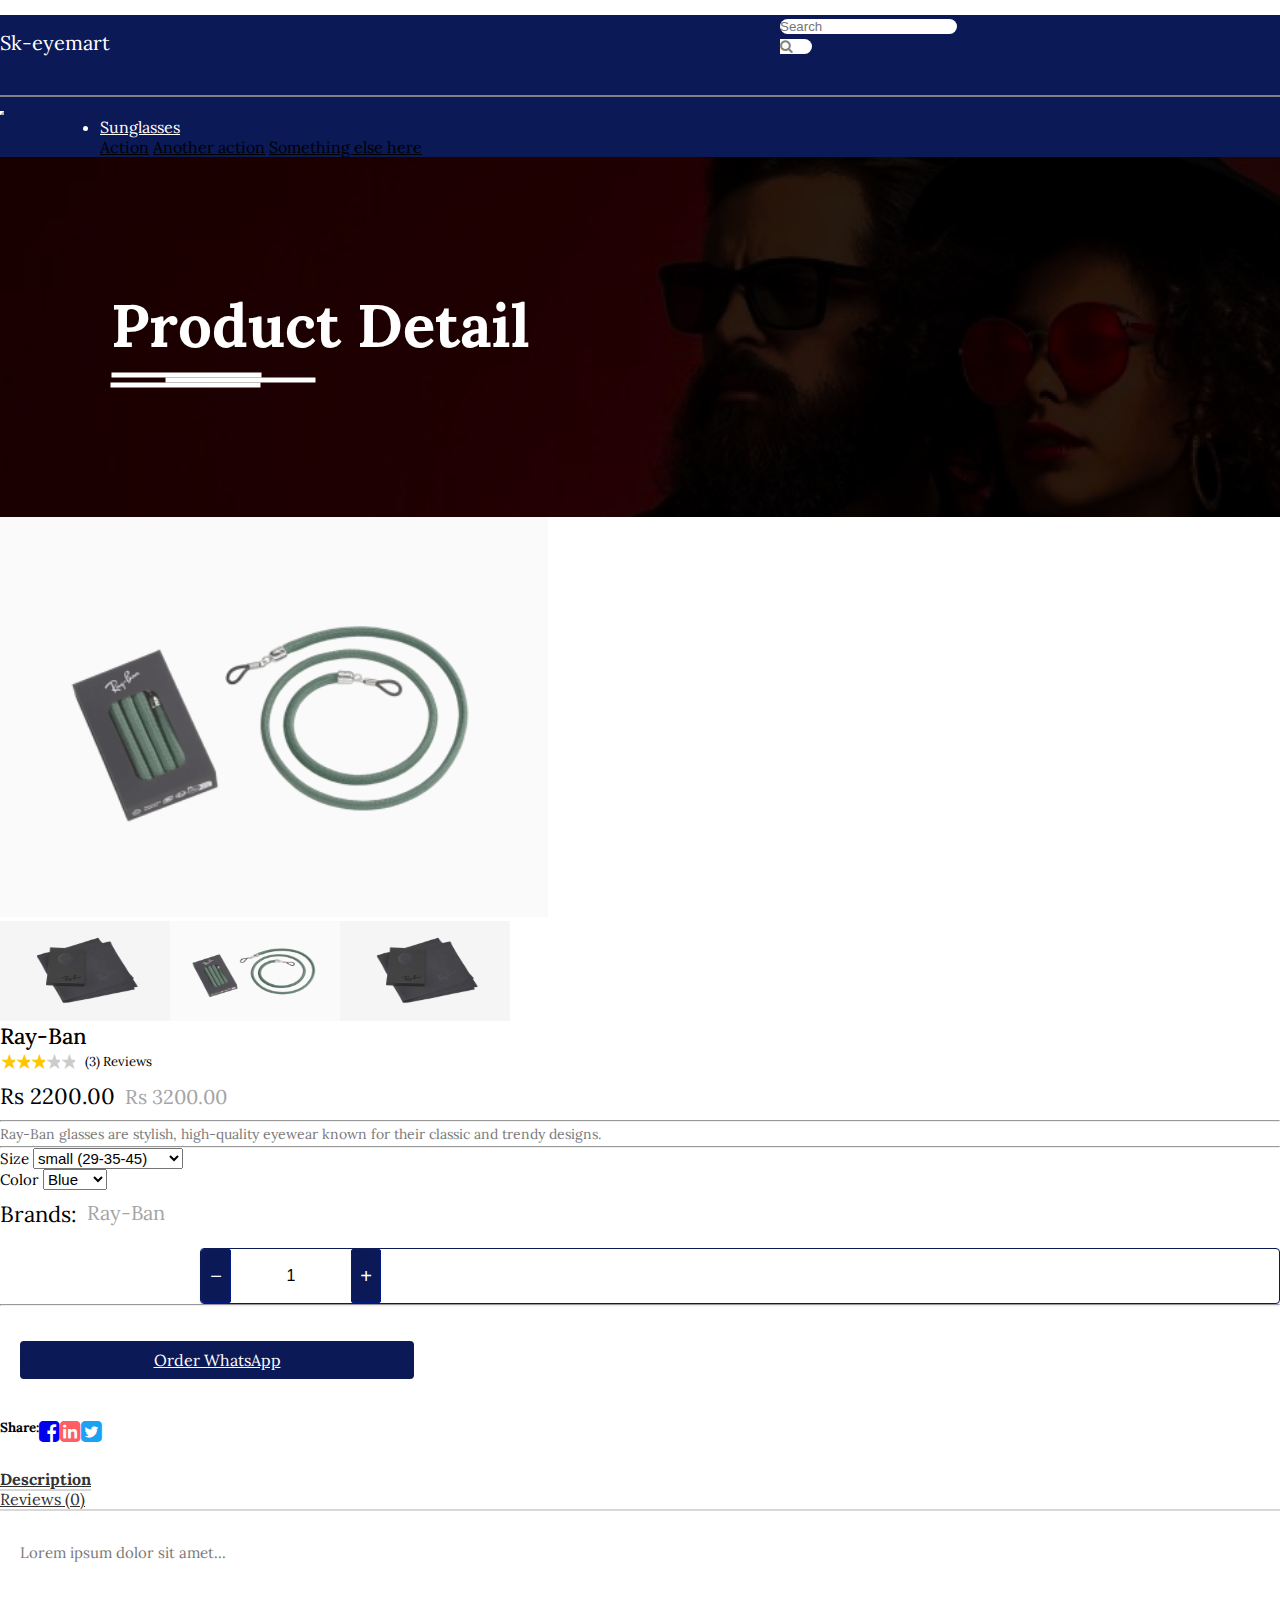
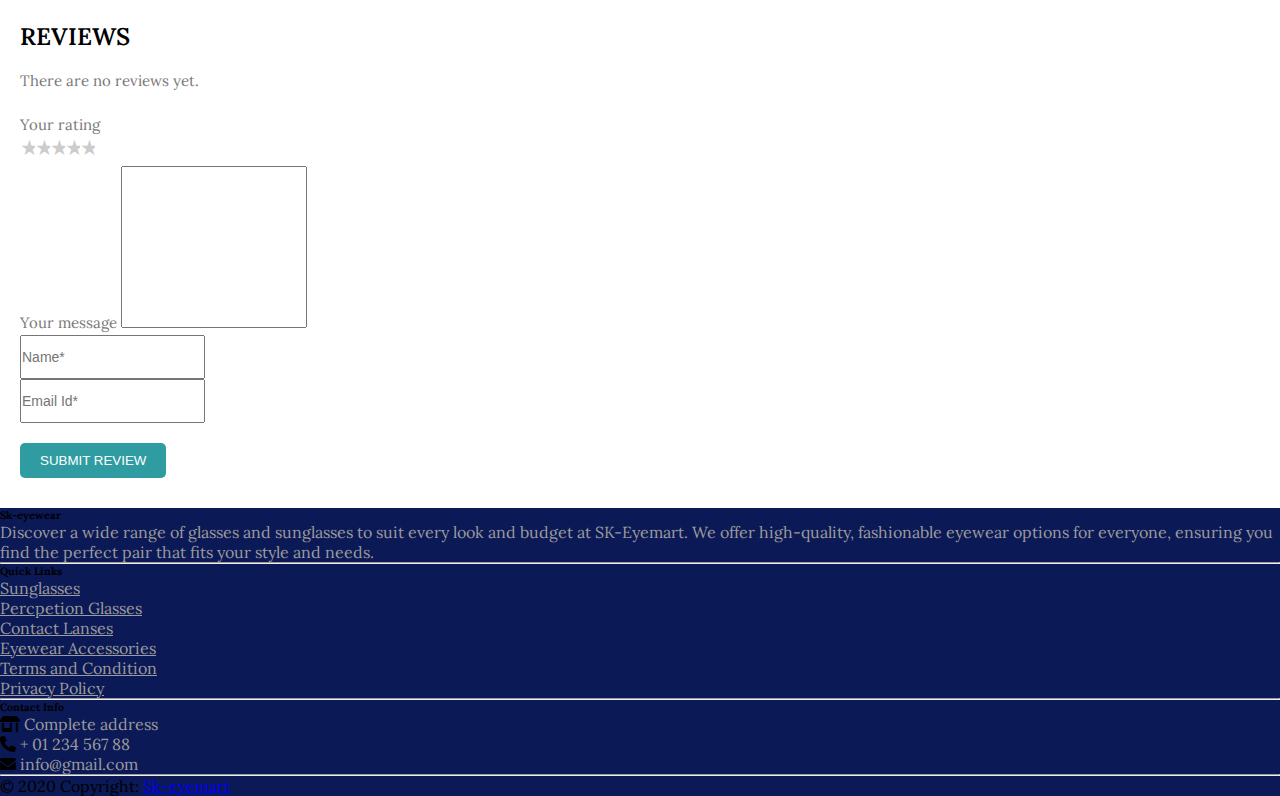
<file: productdetail.html>
<!DOCTYPE html>
<html lang="en">
  <head>
    <meta charset="UTF-8" />
    <meta name="viewport" content="width=device-width, initial-scale=1.0" />
    <title>E-commerce website home</title>
    <link
      rel="stylesheet"
      href="https://cdnjs.cloudflare.com/ajax/libs/font-awesome/6.0.0-beta3/css/all.min.css"
    />
    <!-- fonts link -->
    <link
      href="https://fonts.googleapis.com/css?family=Lora"
      rel="stylesheet"
    />
    <!-- bootstrap link -->
    <link
      href="https://stackpath.bootstrapcdn.com/font-awesome/4.7.0/css/font-awesome.min.css"
      rel="stylesheet"
    />
    <link
      rel="stylesheet"
      href="https://cdn.jsdelivr.net/npm/bootstrap@4.6.2/dist/css/bootstrap.min.css"
      integrity="sha384-xOolHFLEh07PJGoPkLv1IbcEPTNtaed2xpHsD9ESMhqIYd0nLMwNLD69Npy4HI+N"
      crossorigin="anonymous"
    />
    <!-- external css link -->
    <link rel="stylesheet" href="css/productdetail.css" />
  </head>
  <body>
    <!-- first nav start -->
    <div class="container-fluid topbg">
      <div class="container">
        <div class="row">
          <a class="navlogo" href="#">Sk-eyemart</a>
          <div class="input-group">
            <input
              class="form-control"
              type="search"
              placeholder="Search"
              aria-label="Search"
            />
            <div class="input-group-append">
              <button class="btn btn-outline-white" type="submit">
                <i class="fa fa-search"></i>
              </button>
            </div>
          </div>
        </div>
      </div>
    </div>
    <!-- first nav end -->
    <!-- second nav start -->
    <nav class="navbar navbar-expand-lg secbg">
      <div class="container">
        <button
          class="navbar-toggler"
          type="button"
          data-toggle="collapse"
          data-target="#navbarNavDropdown"
          aria-controls="navbarNavDropdown"
          aria-expanded="false"
          aria-label="Toggle navigation"
        >
          <span class="navbar-toggler-icon"></span>
        </button>
        <div class="collapse navbar-collapse" id="navbarNavDropdown">
          <ul class="navbar-nav">
            <li class="nav-item dropdown">
              <a
                class="nav-link dropdown-toggle"
                href="#"
                id="navbarDropdown"
                role="button"
                data-toggle="dropdown"
                aria-haspopup="true"
                aria-expanded="false"
              >
                Sunglasses
              </a>
              <div class="dropdown-menu" aria-labelledby="navbarDropdown">
                <a class="dropdown-item" href="#">Action</a>
                <a class="dropdown-item" href="#">Another action</a>
                <a class="dropdown-item" href="#">Something else here</a>
              </div>
            </li>
            <li class="nav-item dropdown ml-5">
              <a
                class="nav-link dropdown-toggle"
                href="#"
                role="button"
                data-toggle="dropdown"
                aria-expanded="false"
              >
                Perception Glasses
              </a>
              <div class="dropdown-menu">
                <a class="dropdown-item" href="#">Action</a>
                <a class="dropdown-item" href="#">Another action</a>
                <a class="dropdown-item" href="#">Something else here</a>
              </div>
            </li>
            <li class="nav-item dropdown ml-5">
              <a
                class="nav-link dropdown-toggle"
                href="#"
                role="button"
                data-toggle="dropdown"
                aria-expanded="false"
              >
                Contact Lenses
              </a>
              <div class="dropdown-menu">
                <a class="dropdown-item" href="#">Action</a>
                <a class="dropdown-item" href="#">Another action</a>
                <a class="dropdown-item" href="#">Something else here</a>
              </div>
            </li>
            <li class="nav-item dropdown ml-5">
              <a
                class="nav-link dropdown-toggle"
                href="#"
                role="button"
                data-toggle="dropdown"
                aria-expanded="false"
              >
                Eyewear Accessories
              </a>
              <div class="dropdown-menu">
                <a class="dropdown-item" href="#">Action</a>
                <a class="dropdown-item" href="#">Another action</a>
                <a class="dropdown-item" href="#">Something else here</a>
              </div>
            </li>
            <li class="nav-item dropdown ml-5">
              <a
                class="nav-link dropdown-toggle"
                href="#"
                role="button"
                data-toggle="dropdown"
                aria-expanded="false"
              >
                Brands
              </a>
              <div class="dropdown-menu">
                <a class="dropdown-item" href="#">Action</a>
                <a class="dropdown-item" href="#">Another action</a>
                <a class="dropdown-item" href="#">Something else here</a>
              </div>
            </li>
          </ul>
        </div>
      </div>
    </nav>
    <!-- second nav end -->
    <!-- Navigation end -->
    <!-- hero section start -->
    <section>
      <div class="hero-image">
        <div class="hero-text">
          <h1>Product Detail</h1>
          <div class="hr-container">
            <hr class="hr-line first-line" />
            <hr class="hr-line second-line" />
            <hr class="hr-line third-line" />
          </div>
        </div>
      </div>
    </section>
    <!-- hero section end -->
    <!-- detail section start -->
    <div class="container">
      <div class="row">
        <div class="col-lg">
          <div id="slider" class="owl-carousel product-slider">
              <div class="item mt-5">
                  <img id="mainImage" src="assets/cardimg2.png" width="548px" height="400px"/>
              </div>
          </div>
          <div id="thumb" class="owl-carousel product-thumb mt-3 display-flex">
              <div class="item mr-3">
                  <img class="thumbnail" src="assets/cardimg1.png" width="170px"/>
              </div>
              <div class="item mr-3">
                  <img class="thumbnail" src="assets/cardimg2.png" width="170px"/>
              </div>
              <div class="item ml-2">
                  <img class="thumbnail" src="assets/cardimg1.png" width="170px"/>
              </div>
          </div>
      </div>
        <div class="col-lg mt-5">
          <div class="product-dtl">
            <div class="product-info">
              <div class="product-name">Ray-Ban</div>
              <div class="reviews-counter">
                <div class="rate">
                  <input
                    type="radio"
                    id="star5"
                    name="rate"
                    value="5"
                    checked
                  />
                  <label for="star5" title="text">5 stars</label>
                  <input
                    type="radio"
                    id="star4"
                    name="rate"
                    value="4"
                    checked
                  />
                  <label for="star4" title="text">4 stars</label>
                  <input
                    type="radio"
                    id="star3"
                    name="rate"
                    value="3"
                    checked
                  />
                  <label for="star3" title="text">3 stars</label>
                  <input type="radio" id="star2" name="rate" value="2" />
                  <label for="star2" title="text">2 stars</label>
                  <input type="radio" id="star1" name="rate" value="1" />
                  <label for="star1" title="text">1 star</label>
                </div>
                <span>(3) Reviews</span>
              </div>
              <div class="product-price-discount">
                <span>Rs 2200.00</span
                ><span class="line-through">Rs 3200.00</span>
              </div>
              <hr />
            </div>
            <p>
              Ray-Ban glasses are stylish, high-quality eyewear known for their
              classic and trendy designs.
            </p>
            <hr />
            <div class="row">
              <div class="col-md-6">
                <label for="size">Size</label>
                <select id="size" name="size" class="form-control">
                  <option>small (29-35-45)</option>
                  <option>medium (49-50-55)</option>
                  <option>large (60-65-70)</option>
                </select>
              </div>
              <div class="col-md-6">
                <label for="color">Color</label>
                <select id="color" name="color" class="form-control">
                  <option>Blue</option>
                  <option>Green</option>
                  <option>Red</option>
                </select>
              </div>
            </div>
            <div class="row ml-1 mt-4">
              <div class="product-price-discount display-flex">
                <span>Brands:</span><span class="line-through">Ray-Ban</span>
              </div>
              <div class="quantity">
                <button class="minus" aria-label="Decrease">&minus;</button>
                <input
                  type="number"
                  class="input-box"
                  value="1"
                  min="1"
                  max="10"
                />
                <button class="plus" aria-label="Increase">&plus;</button>
              </div>
            </div>
            <hr>
            <div class="row">
              <div class="product-count">
                <a href="#" class="round-black-btn">Order WhatsApp</a>
              </div>

              <div class="shareopetion display-flex">
                <h5>Share:</h5>
                <a href="#" class="facebook ml-3"
                  ><i class="fa fa-facebook-square" style="font-size: 24px"></i
                ></a>
                <a href="#" class="facebook ml-3"
                  ><i
                    class="fa fa-linkedin-square"
                    style="font-size: 24px; color: #ff5e63"
                  ></i
                ></a>
                <a href="#" class="facebook ml-3"
                  ><i
                    class="fa fa-twitter-square"
                    style="font-size: 24px; color: #1da1f2"
                  ></i
                ></a>
              </div>
            </div>
          </div>
        </div>
      </div>
      <div class="product-info-tabs mt-5">
        <ul class="nav nav-tabs" id="myTab" role="tablist">
            <li class="nav-item">
                <a class="nav-link active" id="description-tab" data-toggle="tab" href="#description" role="tab"
                    aria-controls="description" aria-selected="true">Description</a>
            </li>
            <li class="nav-item">
                <a class="nav-link" id="review-tab" data-toggle="tab" href="#review" role="tab" aria-controls="review"
                    aria-selected="false">Reviews (0)</a>
            </li>
        </ul>
        <div class="tab-content" id="myTabContent">
            <div class="tab-pane fade show active" id="description" role="tabpanel" aria-labelledby="description-tab">
                Lorem ipsum dolor sit amet...
            </div>
            <div class="tab-pane fade" id="review" role="tabpanel" aria-labelledby="review-tab">
                <div class="review-heading">REVIEWS</div>
                <div id="reviews-container">
                    <p class="mb-20">There are no reviews yet.</p>
                </div>
                <form class="review-form" id="review-form">
                    <div class="form-group">
                        <label>Your rating</label>
                        <div class="reviews-counter">
                            <div class="rate">
                                <input type="radio" id="star5" name="rate" value="5" />
                                <label for="star5" title="text">5 stars</label>
                                <input type="radio" id="star4" name="rate" value="4" />
                                <label for="star4" title="text">4 stars</label>
                                <input type="radio" id="star3" name="rate" value="3" />
                                <label for="star3" title="text">3 stars</label>
                                <input type="radio" id="star2" name="rate" value="2" />
                                <label for="star2" title="text">2 stars</label>
                                <input type="radio" id="star1" name="rate" value="1" />
                                <label for="star1" title="text">1 star</label>
                            </div>
                        </div>
                    </div>
                    <div class="form-group">
                        <label>Your message</label>
                        <textarea class="form-control" rows="10" id="review-message"></textarea>
                    </div>
                    <div class="row">
                        <div class="col-md-6">
                            <div class="form-group">
                                <input type="text" name="name" class="form-control" placeholder="Name*" id="review-name" />
                            </div>
                        </div>
                        <div class="col-md-6">
                            <div class="form-group">
                                <input type="email" name="email" class="form-control" placeholder="Email Id*" id="review-email" />
                            </div>
                        </div>
                    </div>
                    <button type="submit" class="round-black-btn">Submit Review</button>
                </form>
            </div>
        </div>
    </div>
    
    </div>
    <!-- detail section end -->

    <!-- footer start -->
    <div class="container-fluid p-0">
      <footer
        class="text-start text-lg-start text-white"
        style="background-color: #0b1956"
      >
        <!-- Grid container -->
        <div class="container pt-5 pb-0">
          <!-- Section: Links -->
          <section class="">
            <div class="row">
              <div class="col-md-3 col-lg3 col-xl-5 mx-auto mt-3">
                <h6 class="text-uppercase mb-4 font-weight-bold">Sk-eyewear</h6>
                <p class="font-weight-lighter" style="color: #9b9b9b">
                  Discover a wide range of glasses and sunglasses to suit every
                  look and budget at SK-Eyemart. We offer high-quality,
                  fashionable eyewear options for everyone, ensuring you find
                  the perfect pair that fits your style and needs.
                </p>
              </div>
              <!-- Grid column -->

              <!-- Grid column -->

              <hr
                class="w-100 clearfix d-md-none"
                style="background-color: white"
              />

              <!-- Grid column -->
              <div class="col-md-3 col-lg-2 col-xl-2 mx-auto mt-3 footerlink">
                <h6 class="text-uppercase mb-4 font-weight-bold">
                  Quick Links
                </h6>
                <p>
                  <a class="text-decoration-none" href="">Sunglasses</a>
                </p>
                <p>
                  <a class="text-decoration-none" href="">Percpetion Glasses</a>
                </p>
                <p>
                  <a class="text-decoration-none" href="">Contact Lanses</a>
                </p>
                <p>
                  <a class="text-decoration-none" href=""
                    >Eyewear Accessories</a
                  >
                </p>
                <p>
                  <a class="text-decoration-none" href=""
                    >Terms and Condition</a
                  >
                </p>
                <p>
                  <a class="text-decoration-none" href="">Privacy Policy</a>
                </p>
              </div>

              <!-- Grid column -->
              <hr
                class="w-100 clearfix d-md-none"
                style="background-color: white"
              />

              <!-- Grid column -->
              <div class="col-md-4 col-lg-3 col-xl-3 mx-auto mt-3 contactinfo">
                <h6 class="text-uppercase mb-4 font-weight-bold">
                  Contact Info
                </h6>
                <p>
                  <i class="fa-solid fa-shop mr-3"></i>
                  <span>Complete address </span>
                </p>
                <p>
                  <i class="fas fa-phone mr-3"></i><span> + 01 234 567 88</span>
                </p>
                <p>
                  <i class="fa-solid fa-envelope mr-3"></i
                  ><span> info@gmail.com</span>
                </p>
              </div>

              <!-- Grid column -->
            </div>
            <!--Grid row-->
          </section>
          <!-- Section: Links -->

          <hr class="my-3" style="background-color: white" />

          <!-- Section: Copyright -->
          <section class="p-3 pt-0">
            <div class="row d-flex align-items-center">
              <!-- Grid column -->
              <div class="col-md-12 col-lg-12 text-start text-md-center">
                <!-- Copyright -->
                <div class="p-3">
                  © 2020 Copyright:
                  <a class="text-white" href="https://mdbootstrap.com/"
                    >Sk-eyemart</a
                  >
                </div>
                <!-- Copyright -->
              </div>
              <!-- Grid column -->

              <!-- Grid column -->
            </div>
          </section>
          <!-- Section: Copyright -->
        </div>
        <!-- Grid container -->
      </footer>
      <!-- Footer -->
    </div>
    <!-- End of .container -->
    <!-- footer end -->

    <!-- bootstrap js link -->
    <script
      src="https://cdn.jsdelivr.net/npm/jquery@3.5.1/dist/jquery.slim.min.js"
      integrity="sha384-DfXdz2htPH0lsSSs5nCTpuj/zy4C+OGpamoFVy38MVBnE+IbbVYUew+OrCXaRkfj"
      crossorigin="anonymous"
    ></script>
    <script
      src="https://cdn.jsdelivr.net/npm/bootstrap@4.6.2/dist/js/bootstrap.bundle.min.js"
      integrity="sha384-Fy6S3B9q64WdZWQUiU+q4/2Lc9npb8tCaSX9FK7E8HnRr0Jz8D6OP9dO5Vg3Q9ct"
      crossorigin="anonymous"
    ></script>
    <!-- external js link -->
    <script src="js/productdetail.js"></script>
  </body>
</html>
</file>
<file: css/productdetail.css>
* {
  margin: 0;
  padding: 0;
}

body {
  font-family: "Lora";
  overflow-x: hidden;
}

/* navbar start */
.topbg {
  background-color: #0b1956;
  height: 80px;
  border-bottom: 2px solid #818181;
}

.topbg .navlogo {
  float: left;
  margin-top: 15px;
  font-size: 20px;
  color: white;
  text-decoration: none;
}

.navbar a {
  color: white;
}

.input-group {
  margin-top: 15px;
  margin-left: auto;
  width: 500px;
}

.input-group .form-control {
  border: none;
  border-radius: 50px;
}

.input-group .input-group-append .btn {
  padding-right: 20px;
  background-color: white;
  border: none;
  border-radius: 0px 50px 50px 0px;
  color: #818181;
}

.input-group .input-group-append .btn:hover {
  border-left: 0;
  background-color: white;
  border: none;
  border-radius: 0px 50px 50px 0px;
  color: #0b1956;
}

.secbg {
  background-color: #0b1956;
  height: 60px;
  color: white;
  .nav-item a {
    color: white;
  }
  .dropdown-item a {
    color: black;
  }
  .dropdown-menu a {
    color: black;
  }
}

.navbar-collapse .navbar-nav {
  margin-left: 100px;
  color: white;
}

.navbar-toggler {
  border-color: white;
}

.navbar-toggler-icon {
  background-image: url("data:image/svg+xml;charset=UTF8,%3Csvg viewBox='0 0 30 30' xmlns='http://www.w3.org/2000/svg'%3E%3Cpath stroke='white' stroke-width='3' stroke-linecap='round' stroke-miterlimit='10' d='M4 7h22M4 15h22M4 23h22'/%3E%3C/svg%3E");
}

/* Media queries */
@media (max-width: 992px) {
  .input-group .form-control {
    width: 400px;
    margin-bottom: 10px;
  }

  .input-group .input-group-append .btn {
    margin-right: 5px;
    padding-right: 15px;
    margin-bottom: 10px;
  }

  .topbg {
    height: auto;
  }

  .secbg {
    background-color: #0b1956;
    height: auto;
    color: white;

    .nav-item a {
      color: white;
    }
    .dropdown-item a {
      color: black;
    }
    .dropdown-menu a {
      color: black;
    }
  }

  .navbar-collapse .navbar-nav {
    color: white;
    margin-left: -5px;
  }
  .navbar-toggler {
    border-color: white;
    margin-left: auto;
  }
}

@media (max-width: 768px) {
  .input-group .form-control {
    width: 150px;
    margin-bottom: 10px;
    margin-left: 5px;
  }

  .navlogo {
    margin-left: 20px;
  }

  .input-group .input-group-append .btn {
    margin-right: 5px;
    padding-right: 15px;
    margin-bottom: 10px;
  }

  .topbg {
    height: auto;
  }

  .secbg {
    background-color: #0b1956;
    height: auto;
    color: white;
  }

  .secbg .nav-item a {
    color: white;
  }

  .secbg .dropdown-item {
    color: black;
  }

  .secbg .dropdown-menu a {
    color: black;
  }

  .secbg .dropdown-item:hover,
  .secbg .dropdown-item:focus,
  .secbg .dropdown-item:active {
    color: white;
    background-color: #343a40; /* Dark background on hover, focus, and active */
  }

  .navbar-collapse .navbar-nav {
    color: white;
    margin-left: -5px;
  }

  .navbar-toggler {
    border-color: white;
    margin-left: auto;
  }
}

@media (max-width: 576px) {
  .input-group .form-control {
    width: 150px;
    margin-bottom: 10px;
    margin-left: 5px;
  }

  .navlogo {
    margin-left: 20px;
  }

  .input-group .input-group-append .btn {
    margin-right: 5px;
    padding-right: 15px;
    margin-bottom: 10px;
  }

  .topbg {
    height: auto;
  }

  .secbg {
    background-color: #0b1956;
    height: auto;
    color: white;
  }

  .secbg .nav-item a {
    color: white;
  }

  .secbg .dropdown-item {
    color: black;
  }

  .secbg .dropdown-menu a {
    color: black;
  }

  .secbg .dropdown-item:hover,
  .secbg .dropdown-item:focus,
  .secbg .dropdown-item:active {
    color: white;
    background-color: #343a40;
  }

  .navbar-collapse .navbar-nav {
    color: white;
    margin-left: -5px;
  }

  .navbar-toggler {
    border-color: white;
    margin-left: auto;
  }
}

/* navbar end */

/* hero section start  */

.hero-image {
  background-image: url(/assets/productdetailhero-img.png);
  height: 40vh;
  background-position: center;
  background-repeat: no-repeat;
  background-size: cover;
  position: relative;
  width: 100%;
}

/* Small devices (landscape phones, 576-767px) */
@media (min-width: 375px) and (max-width: 667px) {
  .hero-image {
    background-image: url(/assets/productdetailhero-img.png);
    height: 15vh;
    background-position: center;
    background-repeat: no-repeat;
    background-size: cover;
    position: relative;
    width: 100%;
  }
}
@media (min-width: 360px) and (max-width: 740px) {
  .hero-image {
    background-image: url(/assets/productdetailhero-img.png);
    height: 20vh;
    background-position: center;
    background-repeat: no-repeat;
    background-size: cover;
    position: relative;
    width: 100%;
  }
}
@media (min-width: 768px) and (max-width: 1024px) {
  .hero-image {
    background-image: url(/assets/productdetailhero-img.png);
    height: 20vh;
    background-position: center;
    background-repeat: no-repeat;
    background-size: cover;
    position: relative;
    width: 100%;
  }
}
@media (min-width: 344px) and (max-width: 882px) {
  .hero-image {
    background-image: url(/assets/productdetailhero-img.png);
    height: 20vh;
    background-position: center;
    background-repeat: no-repeat;
    background-size: cover;
    position: relative;
    width: 100%;
  }
}

.hero-text {
  position: absolute;
  top: 50%;
  left: 25%;
  transform: translate(-50%, -50%);
  color: white;
}

.hero-text h1 {
  font-size: 60px;
  margin: 0;
}

.hr-container {
  margin-top: 10px;
  justify-content: center;
  align-items: center;
}

.hr-line {
  height: 5px;
  background-color: white;
  border: none;
  width: 150px;
}

.first-line {
  margin-left: 1px;
}

.second-line {
  margin-left: 55px;
}

.third-line {
  margin-right: 0px;
}

/* Media Queries for Responsiveness */
@media (max-width: 1200px) {
  .hero-text h1 {
    font-size: 40px;
  }
  .hr-line {
    width: 105px;
    height: 3px;
  }
  .second-line {
    margin-right: 9px;
  }
  .third-line {
    margin-left: 0px;
  }
}

@media (max-width: 992px) {
  .hero-text h1 {
    font-size: 35px;
  }
  .hr-line {
    width: 120px;
  }
  .second-line {
    margin-right: 5px;
  }
  .third-line {
    margin-right: 10px;
  }
}

@media (max-width: 768px) {
  .hero-text h1 {
    font-size: 30px;
  }
  .hr-line {
    width: 100px;
    height: 3px;
    margin-top: 3px;
  }
  .second-line {
    margin-left: 25px;
  }
  .third-line {
    margin-left: 0px;
  }
}

@media (max-width: 576px) {
  .hero-text h1 {
    font-size: 25px;
  }
  .hr-line {
    width: 80px;
  }
  .second-line {
    margin-right: 3px;
  }
  .third-line {
    margin-right: 5px;
  }
}

@media (max-width: 400px) {
  .hero-text h1 {
    font-size: 20px;
  }
  .hr-line {
    width: 60px;
  }
  .second-line {
    margin-right: 2px;
  }
  .third-line {
    margin-right: 3px;
  }
}
/* hero section end */

/* detail section start */
.pd-wrap {
  padding: 40px 0;
}
.heading-section {
  text-align: center;
  margin-bottom: 20px;
}
.sub-heading {
  font-family: "Poppins", sans-serif;
  font-size: 12px;
  display: block;
  font-weight: 600;
  color: #2e9ca1;
  text-transform: uppercase;
  letter-spacing: 2px;
}
.user-img {
  width: 80px;
  height: 80px;
  border-radius: 50%;
  position: relative;
  min-width: 80px;
  background-size: 100%;
}
.carousel-testimonial .item {
  padding: 30px 10px;
}
.quote {
  position: absolute;
  top: -23px;
  color: #2e9da1;
  font-size: 27px;
}
.name {
  margin-bottom: 0;
  line-height: 14px;
  font-size: 17px;
  font-weight: 500;
}
.position {
  color: #adadad;
  font-size: 14px;
}
.owl-nav button {
  position: absolute;
  top: 50%;
  transform: translate(0, -50%);
  outline: none;
  height: 25px;
}
.owl-nav button svg {
  width: 25px;
  height: 25px;
}
.owl-nav button.owl-prev {
  left: 25px;
}
.owl-nav button.owl-next {
  right: 25px;
}
.owl-nav button span {
  font-size: 45px;
}
.product-thumb .item img {
  height: 100px;
}

.product-name {
  font-size: 22px;
  font-weight: 500;
  line-height: 22px;
  margin-bottom: 4px;
}
.product-price-discount {
  font-size: 22px;
  font-weight: 400;
  padding: 10px 0;
  clear: both;
}
.product-price-discount span.line-through {
  margin-left: 10px;
  font-size: 20px;
  color: #a5a5a5;
}
.display-flex {
  display: flex;
}
.product-count {
  .display-flex {
    margin-left: 300px;
    margin-top: -50px;
  }
}
.align-center {
  align-items: center;
}
.product-info {
  width: 100%;
}
.reviews-counter {
  font-size: 13px;
}
.reviews-counter span {
  vertical-align: -2px;
}
.rate {
  float: left;
  padding: 0 10px 0 0;
}
.rate:not(:checked) > input {
  position: absolute;
  top: -9999px;
}
.rate:not(:checked) > label {
  float: right;
  width: 15px;
  overflow: hidden;
  white-space: nowrap;
  cursor: pointer;
  font-size: 21px;
  color: #ccc;
  margin-bottom: 0;
  line-height: 21px;
}
.rate:not(:checked) > label:before {
  content: "\2605";
}
.rate > input:checked ~ label {
  color: #ffc700;
}
.rate:not(:checked) > label:hover,
.rate:not(:checked) > label:hover ~ label {
  color: #deb217;
}
.rate > input:checked + label:hover,
.rate > input:checked + label:hover ~ label,
.rate > input:checked ~ label:hover,
.rate > input:checked ~ label:hover ~ label,
.rate > label:hover ~ input:checked ~ label {
  color: #c59b08;
}
.product-dtl p {
  font-size: 14px;
  line-height: 24px;
  color: #7a7a7a;
}
.product-dtl .form-control {
  font-size: 15px;
}
.product-dtl label {
  line-height: 16px;
  font-size: 15px;
}
.form-control:focus {
  outline: none;
  box-shadow: none;
}
.product-count {
  margin-top: 15px;
}
.product-count .qtyminus,
.product-count .qtyplus {
  width: 60px;
  height: 34px;
  background: #0b1956;
  text-align: center;
  font-size: 19px;
  line-height: 36px;
  color: white;
  cursor: pointer;
  margin-left: -10px;
}

.product-count a {
  width: 300px;
  border-radius: 4px;
  background: #0b1956;
  color: #fff;
  padding: 7px 45px;
  display: inline-block;
  margin-top: 20px;
  border: solid 2px #0b1956;
  transition: all 0.5s ease-in-out 0s;
  text-align: center;
  margin-left: 20px;
}
.round-black-btn {
  border-radius: 4px;
  background: #0b1956;
  color: #fff;
  padding: 7px 45px;
  display: inline-block;
  margin-top: 20px;
  border: solid 2px #0b1956;
  transition: all 0.5s ease-in-out 0s;
  text-align: center;
}
.round-black-btn:hover,
.round-black-btn:focus {
  background: transparent;
  color: #212529;
  text-decoration: none;
}

.product-info-tabs {
  margin-top: 25px;
}
.product-info-tabs .nav-tabs {
  border-bottom: 2px solid #d8d8d8;
}
.product-info-tabs .nav-tabs .nav-item {
  margin-bottom: 0;
}
.product-info-tabs .nav-tabs .nav-link {
  border: none;
  border-bottom: 2px solid transparent;
  color: #323232;
}
.product-info-tabs .nav-tabs .nav-item .nav-link:hover {
  border: none;
}
.product-info-tabs .nav-tabs .nav-item.show .nav-link,
.product-info-tabs .nav-tabs .nav-link.active,
.product-info-tabs .nav-tabs .nav-link.active:hover {
  border: none;
  border-bottom: 2px solid #d8d8d8;
  font-weight: bold;
}
.product-info-tabs .tab-content .tab-pane {
  padding: 30px 20px;
  font-size: 15px;
  line-height: 24px;
  color: #7a7a7a;
}
.review-form .form-group {
  clear: both;
}
.mb-20 {
  margin-bottom: 20px;
}

.review-form .rate {
  float: none;
  display: inline-block;
}
.review-heading {
  font-size: 24px;
  font-weight: 600;
  line-height: 24px;
  margin-bottom: 6px;
  text-transform: uppercase;
  color: #000;
}
.review-form .form-control {
  font-size: 14px;
}
.review-form input.form-control {
  height: 40px;
}
.review-form textarea.form-control {
  resize: none;
}
.review-form .round-black-btn {
  text-transform: uppercase;
  cursor: pointer;
}

.shareopetion{
  margin-top: 40px;
 margin-left: auto;
 margin-right: 20px;
}

/* Quantity input start */
.quantity {
  display: flex;
  border: 1px solid #0b1956;
  border-radius: 4px;
  overflow: hidden;
  box-shadow: 0 2px 2px rgba(0, 0, 0, 0.1);
  margin-left: 200px;
  height: 6vh;
  margin-top: 10px;
  
  
}

.quantity button {
  background-color: #0b1956;
  color: #fff;
  border-radius: 2px;
  border: 1px solid #011a8a;
  cursor: pointer;
  font-size: 20px;
  width: 30px;
  height: auto;
  text-align: center;
  transition: background-color 0.2s;

}

.quantity button:hover {
  background-color: #011a8a;
}

.input-box {
  width: 100px;
  text-align: center;
  border: none;
  padding: 8px 10px;
  font-size: 16px;
  outline: none;
  
}


.input-box::-webkit-inner-spin-button,
.input-box::-webkit-outer-spin-button {
  -webkit-appearance: none;
  margin: 0;
}

.input-box[type="number"] {
  -moz-appearance: textfield;
}

/* Quantity input end */

/* product image end */
.item img {
  cursor: pointer;
}



#reviews-container {
  margin-top: 20px;
}

.review {
  border: 1px solid #ddd;
  border-radius: 5px;
  padding: 15px;
  margin-bottom: 15px;
  background-color: #f9f9f9;
}

.review-rating {
  font-size: 16px;
  font-weight: bold;
  color: #ffa500; 
}

.review-name {
  font-size: 16px;
  font-weight: bold;
  margin-top: 10px;
}

.review-message {
  font-size: 14px;
  margin-top: 10px;
  line-height: 1.5;
}

.round-black-btn {
  background-color: #2e9ca1;
  color: white;
  padding: 10px 20px;
  border: none;
  border-radius: 5px;
  cursor: pointer;
}

.round-black-btn:hover {
  background-color: #333;
  color: white;
}

/* detail section end */

@media (max-width: 576px) {
  .product-slider .item img {
    width: 100%;
    border-radius: 5px;
    height: auto;
  }
  .product-thumb .item img {
    width: 100%;
    border-radius: 5px;
    height: auto;
  }
  .product-price-discount span {
    font-size: 18px;
  }
  .product-price-discount span.line-through {
    margin-left: 5px;
    font-size: 18px;
    color: #a5a5a5;
  }
  .product-count {
    margin-left: -23px;
  }
  .product-count .qty {
    width: 50px;
    text-align: center;
  }
  .product-count .qtyminus,
  .product-count .qtyplus {
    width: 40px;
    height: 34px;
    background: #0b1956;
    text-align: center;
    font-size: 19px;
    line-height: 36px;
    color: white;
    cursor: pointer;
  }
  .product-count a {
    width: 100%;
    margin-left: 78px;
    border-radius: 4px;
    background: #0b1956;
    color: #fff;
    padding: 7px 45px;
    display: inline-block;
    margin-top: -162px;
    border: solid 2px #0b1956;
    transition: all 0.5s ease-in-out 0s;
    text-align: center;
  }
  .product-count a:hover {
    background: transparent;
    color: #212529;
    text-decoration: none;
  }
  .shareopetion {
    margin-top: 25px;
    margin-left: 118px;
  }
  .shareopetion h5 {
    font-size: 18px;
  }

  /* Quantity input in mobile screen start */
  .quantity {
    display: flex;
    border: 1px solid #0b1956;
    border-radius: 4px;
    overflow: hidden;
    box-shadow: 0 2px 2px rgba(0, 0, 0, 0.1);
    height: 4vh;
    margin-top: -40px;
    margin-left: 179px;
  }
  .quantity button {
    background-color: #0b1956;
    color: #fff;
    border-radius: 2px;
    border: 1px solid #011a8a;
    cursor: pointer;
    font-size: 20px;
    width: 30px;
    height: auto;
    text-align: center;
    transition: background-color 0.2s;
  }
  .input-box {
    width: 100px;
    text-align: center;
    border: none;
    padding: 8px 10px;
    font-size: 16px;
    outline: none;
    height: 4vh;
  }
  /* Quantity input in mobile screen end */
}

@media screen and (min-width: 321px) and (max-width: 480px) {
  .product-count {
    margin-left: -48px;
  }
  .shareopetion {
    margin-top: 25px;
    margin-left: 94px;
  }
  .shareopetion h5 {
    font-size: 18px;
  }
  .quantity {
    display: flex;
    border: 1px solid #0b1956;
    border-radius: 4px;
    overflow: hidden;
    box-shadow: 0 2px 2px rgba(0, 0, 0, 0.1);
    height: 4vh;
    margin-top: 66px;
    margin-left: -137px;
  }
  .quantity button {
    background-color: #0b1956;
    color: #fff;
    border-radius: 2px;
    border: 1px solid #011a8a;
    cursor: pointer;
    font-size: 20px;
    width: 32px;
    height: auto;
    text-align: center;
    transition: background-color 0.2s;
  }
  .input-box {
    width: 100px;
    text-align: center;
    border: none;
    padding: 8px 10px;
    font-size: 16px;
    outline: none;
    height: 4vh;
  }
  .product-count {
    margin-left: -23px;
  }
  .product-count a {
    width: 100%;
    margin-left: 78px;
    border-radius: 4px;
    background: #0b1956;
    color: #fff;
    padding: 7px 45px;
    display: inline-block;
    margin-top: -162px;
    border: solid 2px #0b1956;
    transition: all 0.5s ease-in-out 0s;
    text-align: center;
  }
  .product-count a:hover {
    background: transparent;
    color: #212529;
    text-decoration: none;
  }
  .shareopetion {
    margin-top: 25px;
    margin-left: 118px;
  }
  .shareopetion h5 {
    font-size: 18px;
  }
}
@media (mix:992px){
  .quantity {
    display: flex;
    border: 1px solid #0b1956;
    border-radius: 4px;
    overflow: hidden;
    box-shadow: 0 2px 2px rgba(0, 0, 0, 0.1);
    height: 4vh;
    margin-top: 10px;
    margin-left: 336px;
  }
  .quantity button {
    background-color: #0b1956;
    color: #fff;
    border-radius: 2px;
    border: 1px solid #011a8a;
    cursor: pointer;
    font-size: 20px;
    width: 32px;
    height: auto;
    text-align: center;
    transition: background-color 0.2s;
  }
  .input-box {
    width: 100px;
    text-align: center;
    border: none;
    padding: 8px 10px;
    font-size: 16px;
    outline: none;
    height: 3vh;
  }
}

@media screen and (min-width: 481px) and (max-width: 600px) {
  .product-slider .item img {
    width: 100%;
    border-radius: 5px;
    height: auto;
  }
  .product-thumb .item img {
    width: 100%;
    border-radius: 5px;
    height: auto;
  }
  .product-price-discount span {
    font-size: 18px;
  }
  .product-price-discount span.line-through {
    margin-left: 5px;
    font-size: 18px;
    color: #a5a5a5;
  }
  .product-count {
    margin-left: -10px;
  }
  .product-count .qty {
    width: 60px;
    text-align: center;
  }
  .product-count .qtyminus,
  .product-count .qtyplus {
    width: 50px;
    height: 40px;
    background: #0b1956;
    text-align: center;
    font-size: 20px;
    line-height: 42px;
    color: white;
    cursor: pointer;
  }
  .product-count a {
    width: 100%;
    margin-left: 80px;
    border-radius: 4px;
    background: #0b1956;
    color: #fff;
    padding: 7px 45px;
    display: inline-block;
    margin-top: -150px;
    border: solid 2px #0b1956;
    transition: all 0.5s ease-in-out 0s;
    text-align: center;
  }
  .product-count a:hover {
    background: transparent;
    color: #212529;
    text-decoration: none;
  }
  .shareopetion {
    margin-top: 30px;
    margin-left: 100px;
  }
  .shareopetion h5 {
    font-size: 18px;
  }

  /* Quantity input in mobile screen start */
  .quantity {
    display: flex;
    border: 1px solid #0b1956;
    border-radius: 4px;
    overflow: hidden;
    box-shadow: 0 2px 2px rgba(0, 0, 0, 0.1);
    height: 4vh;
    margin-top: -30px;
    margin-left: 150px;
  }
  .quantity button {
    background-color: #0b1956;
    color: #fff;
    border-radius: 2px;
    border: 1px solid #011a8a;
    cursor: pointer;
    font-size: 20px;
    width: 35px;
    height: auto;
    text-align: center;
    transition: background-color 0.2s;
  }
  .input-box {
    width: 120px;
    text-align: center;
    border: none;
    padding: 8px 10px;
    font-size: 16px;
    outline: none;
    height: 4vh;
  }
  /* Quantity input in mobile screen end */
}

@media screen and (max-width: 768px){
  .product-slider .item{
     img{
      width: 100%;
    }
  }
}

/* footer start */
.footerlink p a {
  color: #9b9b9b;
  transition: color 0.1s ease, transform 0.3s ease; /* Add transition for smooth animation */
}

.footerlink p a:hover {
  color: white;
  transform: scale(1.1); /* Scale up the text to 110% of its original size */
}
.contactinfo p span {
  color: #9b9b9b;
}

/* footer end */
</file>
